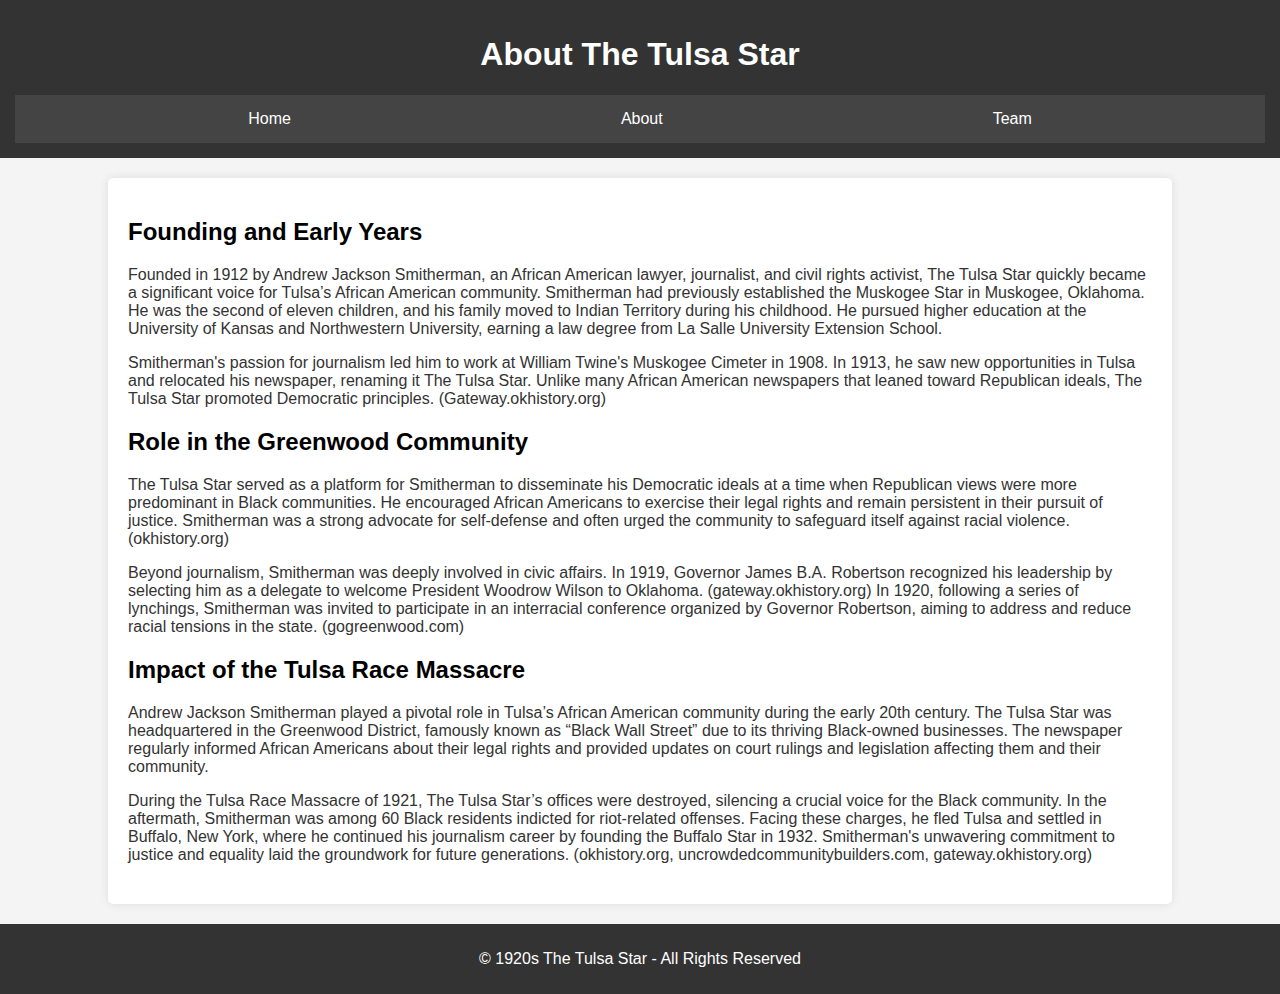
<file: about.html>
<!DOCTYPE html>
<html lang="en">
<head>
    <meta charset="UTF-8">
    <meta name="viewport" content="width=device-width, initial-scale=1.0">
    <title>About - The Tulsa Star</title>
    <link rel="stylesheet" href="./styles/about.css">
</head>
<body>
    <header id="ourHeader">
        <h1>About The Tulsa Star</h1>
        <nav>
            <ul class="menu">
                <li><a href="./index.html">Home</a></li>
                <li><a href="#">About</a></li>
                <li class="dropdown">
                    <a href="team.html" class="dropbtn">Team</a>
                </li>
            </ul>
        </nav>
    </header>
    
    <main>
        <section id="founding">
            <h2>Founding and Early Years</h2>
            <p>Founded in 1912 by Andrew Jackson Smitherman, an African American lawyer, journalist, and civil rights activist, The Tulsa Star quickly became a significant voice for Tulsa’s African American community. Smitherman had previously established the Muskogee Star in Muskogee, Oklahoma. He was the second of eleven children, and his family moved to Indian Territory during his childhood. He pursued higher education at the University of Kansas and Northwestern University, earning a law degree from La Salle University Extension School.</p>
            <p>Smitherman's passion for journalism led him to work at William Twine's Muskogee Cimeter in 1908. In 1913, he saw new opportunities in Tulsa and relocated his newspaper, renaming it The Tulsa Star. Unlike many African American newspapers that leaned toward Republican ideals, The Tulsa Star promoted Democratic principles. (Gateway.okhistory.org)</p>
        </section>
        <section id="role">
            <h2>Role in the Greenwood Community</h2>
            <p>The Tulsa Star served as a platform for Smitherman to disseminate his Democratic ideals at a time when Republican views were more predominant in Black communities. He encouraged African Americans to exercise their legal rights and remain persistent in their pursuit of justice. Smitherman was a strong advocate for self-defense and often urged the community to safeguard itself against racial violence. (okhistory.org)</p>
            <p>Beyond journalism, Smitherman was deeply involved in civic affairs. In 1919, Governor James B.A. Robertson recognized his leadership by selecting him as a delegate to welcome President Woodrow Wilson to Oklahoma. (gateway.okhistory.org) In 1920, following a series of lynchings, Smitherman was invited to participate in an interracial conference organized by Governor Robertson, aiming to address and reduce racial tensions in the state. (gogreenwood.com)</p>
        </section>
        <section id="massacre-impact">
            <h2>Impact of the Tulsa Race Massacre</h2>
            <p>Andrew Jackson Smitherman played a pivotal role in Tulsa’s African American community during the early 20th century. The Tulsa Star was headquartered in the Greenwood District, famously known as “Black Wall Street” due to its thriving Black-owned businesses. The newspaper regularly informed African Americans about their legal rights and provided updates on court rulings and legislation affecting them and their community.</p>
            <p>During the Tulsa Race Massacre of 1921, The Tulsa Star’s offices were destroyed, silencing a crucial voice for the Black community. In the aftermath, Smitherman was among 60 Black residents indicted for riot-related offenses. Facing these charges, he fled Tulsa and settled in Buffalo, New York, where he continued his journalism career by founding the Buffalo Star in 1932. Smitherman's unwavering commitment to justice and equality laid the groundwork for future generations. (okhistory.org, uncrowdedcommunitybuilders.com, gateway.okhistory.org)</p>
        </section>
    </main>
    <footer>
        <p>&copy; 1920s The Tulsa Star - All Rights Reserved</p>
    </footer>
</body>
</html>
</file>
<file: styles/about.css>
/* General Page Styling */
body {
    font-family: Arial, sans-serif;
    background-color: #f4f4f4;
    color: #333;
    margin: 0;
    padding: 0;
}

/* Header */
header {
    background: #333;
    color: white;
    padding: 15px;
    text-align: center;
}


/* Main Content */
main {
    width: 80%;
    margin: 20px auto;
    background: #fff;
    padding: 20px;
    box-shadow: 0px 0px 10px rgba(0, 0, 0, 0.1);
    border-radius: 5px;
}

/* Sections */
section {
    margin-bottom: 20px;
}

h2 {
    color: #000;
}

/* Footer */
footer {
    background-color: #333;
    color: #fff;
    text-align: center;
    padding: 10px 0;
    position: relative;
    bottom: 0;
    width: 100%;
}

nav ul li{
    display: inline;
    margin: 0 150px;
}

nav{
    text-align: center;
    background: #444;
}
.menu {
    list-style: none;
    padding: 0;
    margin: 0;
    display: flex;
    justify-content: center;
}

.menu li {
    padding: 15px;
}

.menu a {
    color: white;
    text-decoration: none;
}

.dropdown-content {
    display: none;
    position: absolute;
    background-color: #444;
    list-style: none;
    padding: 0;
}

.dropdown:hover .dropdown-content {
    display: block;
}
</file>
